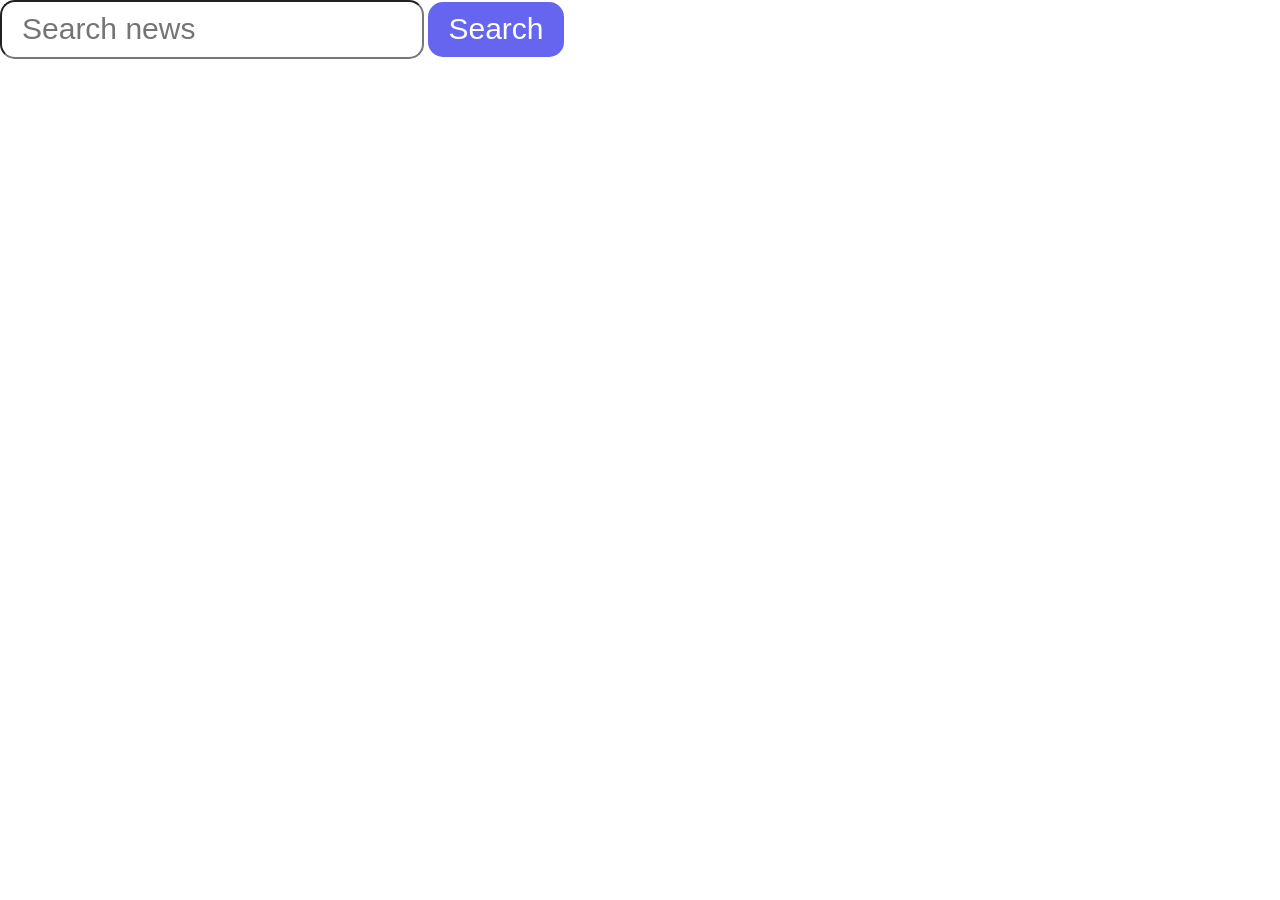
<file: index.html>
<!DOCTYPE html>
<html lang="uk">
  <head>
    <meta charset="UTF-8" />
    <meta http-equiv="X-UA-Compatible" content="IE=edge" />
    <meta name="viewport" content="width=device-width, initial-scale=1.0" />
    <link rel="preconnect" href="https://fonts.googleapis.com" />
    <link rel="preconnect" href="https://fonts.gstatic.com" crossorigin />
    <link
      href="https://fonts.googleapis.com/css2?family=Raleway:wght@700&family=Roboto:wght@400;500;700;900&display=swap"
      rel="stylesheet"
    />
    <link
      rel="stylesheet"
      href="https://cdnjs.cloudflare.com/ajax/libs/modern-normalize/1.1.0/modern-normalize.min.css"
    />
    <title>JS-training</title>
    <!-- <link rel="stylesheet" href="./css/styles.css" /> -->
    <link rel="stylesheet" href="./css/module-10-2.css" />
  </head>
  <body>
    <!-- <p id="paragraph" class="text red big">
      Proin magna. Sed mollis, eros et ultrices tempus, mauris ipsum aliquam
      libero, non adipiscing dolor urna a orci. Etiam rhoncus. Donec mi odio,
      faucibus at, scelerisque quis, convallis in, nisi.
    </p> -->

    <!-- for NewYear timer -->
    <!-- <p id="time"></p>
    <button type="button" id="stopBtn">Stop</button>
    <button type="button" id="continueBtn" disabled>Continue</button> -->

    <!-- for Module 10-2 -->
    <form id="form">
      <input type="text" name="news" placeholder="Search news" />
      <input type="submit" value="Search" />
    </form>
    <div id="articlesWrapper"></div>

    <button type="button" id="loadMoreBtn" disabled>Load more</button>

    <!-- <script src="./js/module-1.js" type="module"></script> -->
    <!-- <script src="./js/hw-1.js" type="module"></script> -->
    <!-- <script src="./js/module-2.js" type="module"></script> -->
    <!-- <script src="./js/hw-2.js" type="module"></script> -->
    <!-- <script src="./js/module-3.js" type="module"></script> -->
    <!-- <script src="./js/hw-3.js" type="module"></script> -->
    <!-- <script src="./js/hw-4.js" type="module"></script> -->
    <!-- <script src="./js/hw-5.js" type="module"></script> -->
    <!-- <script src="./js/hw-6.js" type="module"></script> -->

    <!-- <script src="./js/module-9-2.js" type="module"></script> -->
    <!-- <script src="./js/module-9-1.js" type="module"></script> -->
    <!-- <script src="./js/final-test.js" type="module"></script> -->
    <script src="./js-module10-2/script.js" type="module"></script>
  </body>
</html>
</file>
<file: css/styles.css>
/* New-year timer */
body {
  text-align: center;
  font-family: sans-serif;
  height: 200vh;
}

p {
  font-size: 50px;
}

button {
  background-color: rgb(214, 92, 92);
  color: white;
  border: none;
  border-radius: 15px;
  padding: 10px 20px;
  font-size: 40px;
  cursor: pointer;
}

#continueBtn {
  background-color: rgb(82, 210, 99);
}

#continueBtn:disabled {
  background-color: #c1c1c1;
}
</file>
<file: css/module-10-2.css>
body {
  font-family: sans-serif;
}
button {
  margin: 0 auto;
  margin-top: 50px;
  display: block;
}
button:disabled {
  background-color: #c1c1c1;
  cursor: not-allowed;
}
button.hidden {
  display: none;
}
input,
button {
  border-radius: 15px;
  padding: 10px 20px;
  font-size: 30px;
}
input[type="submit"],
button {
  border: none;
  background-color: rgba(45, 45, 233, 0.731);
  color: white;
  cursor: pointer;
}

#articlesWrapper {
  margin-top: 10px;
  display: flex;
  align-items: flex-start;
  justify-content: center;
  flex-wrap: wrap;
  gap: 10px;
}

.article-card {
  width: 30%;
  text-align: center;
  border-radius: 15px;
  background-color: #c1c1c1;
  padding: 20px;
}

.article-img {
  width: 100%;
  border-radius: 15px;
}

.article-link {
  text-transform: uppercase;
  border-radius: 15px;
  display: inline-block;
  text-decoration: none;
  background-color: rgba(45, 45, 233, 0.731);
  color: white;
  padding: 10px 20px;
}
</file>
